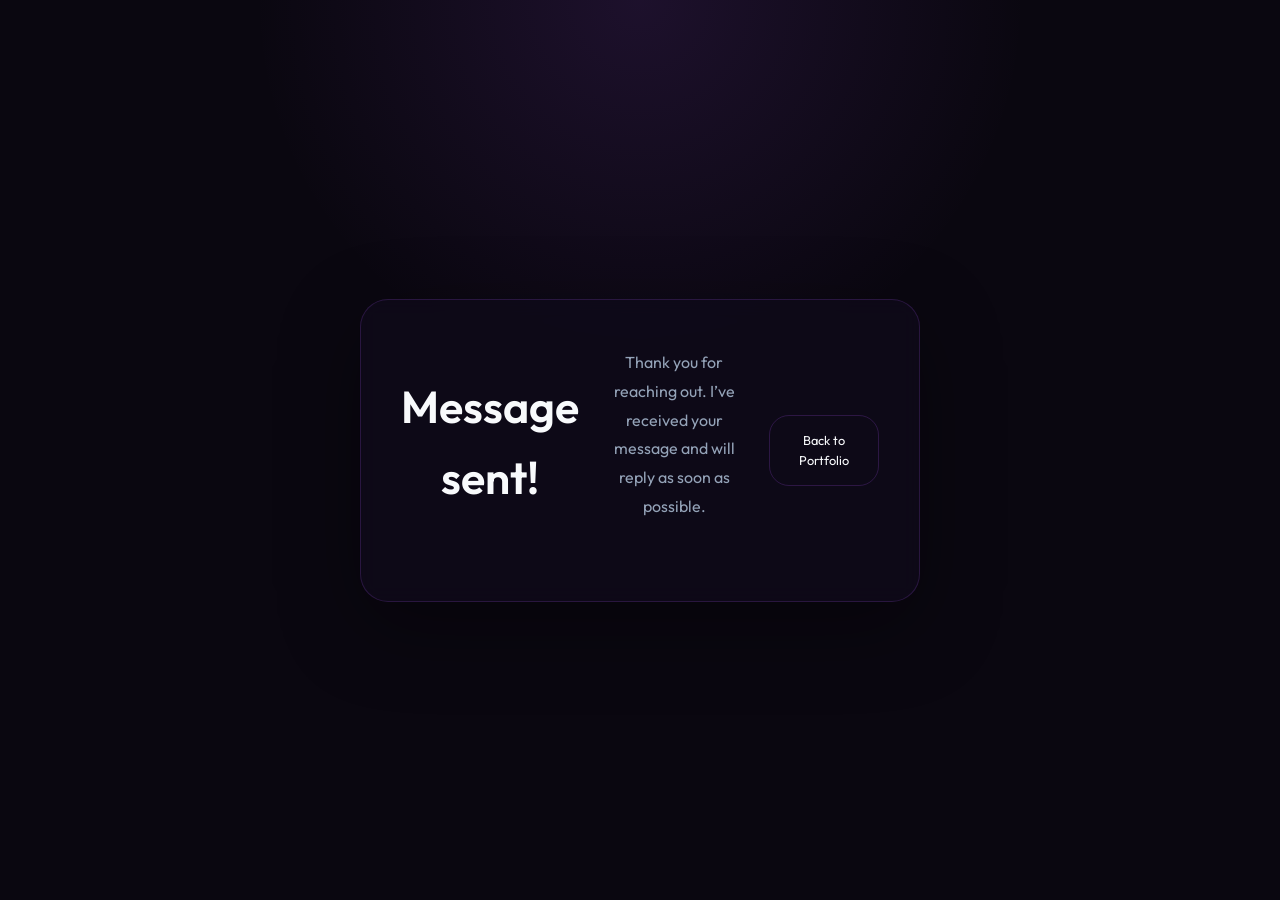
<file: thank-you.html>
<!DOCTYPE html>
<html lang="en">
<head>
    <meta charset="UTF-8">
    <meta name="viewport" content="width=device-width, initial-scale=1.0, viewport-fit=cover">
    <title>Message Sent | Thank You</title>
    <link href="https://fonts.googleapis.com/css2?family=Outfit:wght@300;400;500;600;700&display=swap" rel="stylesheet">
    <link rel="stylesheet" href="style.css">
</head>
<body>
    <main class="thank-you-page">
        <div class="thank-you-card glass-panel">
            <h1>Message sent!</h1>
            <p>Thank you for reaching out. I’ve received your message and will reply as soon as possible.</p>
            <a href="index.html" class="btn-glow">Back to Portfolio</a>
        </div>
    </main>
</body>
</html>
</file>
<file: style.css>
/* --- Variables & Premium Gradient Theme --- */
:root {
    --bg-main: #0a0710;
    --surface: rgba(25, 15, 35, 0.4);
    --surface-hover: rgba(40, 20, 60, 0.6);
    --accent-primary: #a855f7;
    --accent-secondary: #ec4899;
    /* Pink accent */
    --accent-tertiary: #3b82f6;
    /* Blue accent */
    --gradient-primary: linear-gradient(135deg, var(--accent-primary), var(--accent-secondary));
    --accent-glow: rgba(168, 85, 247, 0.5);
    --accent-light: #d8b4fe;
    --text-main: #f8fafc;
    --text-muted: #94a3b8;
    --border-color: rgba(168, 85, 247, 0.2);
}

* {
    margin: 0;
    padding: 0;
    box-sizing: border-box;
}

html {
    scroll-behavior: smooth;
}

/* --- Custom Scrollbar --- */
::-webkit-scrollbar {
    width: 12px;
}

::-webkit-scrollbar-track {
    background: var(--bg-main);
    border-left: 1px solid rgba(255, 255, 255, 0.05);
}

::-webkit-scrollbar-thumb {
    background: rgba(168, 85, 247, 0.3);
    border-radius: 10px;
    border: 3px solid var(--bg-main);
    transition: background 0.3s ease;
}

::-webkit-scrollbar-thumb:hover {
    background: var(--accent-primary);
}

body {
    font-family: 'Outfit', sans-serif;
    background-color: var(--bg-main);
    color: var(--text-main);
    line-height: 1.6;
    overflow-x: hidden;
    position: relative;
}

/* --- Animated Line-by-Line Hero Code Wallpaper --- */
.code-wallpaper {
    position: absolute;
    inset: 0;
    z-index: 0;
    pointer-events: none;
    user-select: none;
    overflow: hidden;
    display: flex;
    align-items: center;
    justify-content: center;
    padding: 5.5rem 3rem 3rem;
    filter: blur(0.3px);
    mask-image: linear-gradient(to bottom, transparent 0%, black 10%, black 78%, transparent 100%);
    -webkit-mask-image: linear-gradient(to bottom, transparent 0%, black 10%, black 78%, transparent 100%);
}

.code-wallpaper-inner {
    width: 100%;
    max-width: 1320px;
    display: grid;
    grid-template-columns: 1fr 1fr;
    gap: 5rem;
    align-items: start;
    opacity: 1;
    transition: opacity 1s ease;
    mask-image: radial-gradient(ellipse 96% 92% at 50% 50%, black 50%, transparent 100%);
    -webkit-mask-image: radial-gradient(ellipse 96% 92% at 50% 50%, black 50%, transparent 100%);
}

.code-wallpaper-inner.cw-fadeout {
    opacity: 0;
}

.code-wallpaper-pane {
    margin: 0;
    font-family: 'JetBrains Mono', 'Space Mono', monospace;
    font-size: 0.85rem;
    line-height: 1.75;
    color: #cbd5e1;
    white-space: normal;
    text-align: left;
    overflow: hidden;
}

.cw-line {
    display: block;
    white-space: pre;
    min-height: 1.75em;
    opacity: 0;
    clip-path: inset(0 100% 0 0);
    will-change: opacity, clip-path;
}

.cw-line.animate {
    animation: cwLineWrite 2.2s ease-out forwards;
}

@keyframes cwLineWrite {
    0% {
        opacity: 0;
        clip-path: inset(0 100% 0 0);
    }

    35% {
        opacity: 0.21;
        clip-path: inset(0 0% 0 0);
    }

    100% {
        opacity: 0.085;
        clip-path: inset(0 0% 0 0);
    }
}

@media (prefers-reduced-motion: reduce) {
    .cw-line {
        opacity: 0.085;
        clip-path: inset(0 0% 0 0);
        animation: none;
    }
}

.cw-kw {
    color: #c084fc;
}

.cw-ty {
    color: #7dd3fc;
}

.cw-str {
    color: #f472b6;
}

.cw-fn {
    color: #d8b4fe;
}

.cw-num {
    color: #fb923c;
}

.cw-cm {
    color: #64748b;
    font-style: italic;
}

/* Ambient Glow */
.ambient-glow {
    position: fixed;
    /* Changed from absolute to fixed to prevent extra scrolling */
    width: 600px;
    height: 600px;
    background: radial-gradient(circle, var(--accent-glow) 0%, transparent 60%);
    filter: blur(120px);
    z-index: -1;
    border-radius: 50%;
    pointer-events: none;
    transform: translateZ(0);
    will-change: transform;
}

.glow-top {
    top: -100px;
    left: 50%;
    transform: translateX(-50%);
}

.glow-bottom {
    bottom: -200px;
    left: 50%;
    transform: translateX(-50%);
    background: radial-gradient(circle, rgba(236, 72, 153, 0.4) 0%, transparent 60%);
}

h1,
h2,
h3 {
    font-weight: 600;
}

.highlight-text {
    background: var(--gradient-primary);
    -webkit-background-clip: text;
    -webkit-text-fill-color: transparent;
    background-clip: text;
    color: transparent;
    font-weight: 600;
}

.circled {
    position: relative;
    display: inline-block;
    padding: 0 10px;
    font-style: italic;
    color: var(--accent-light);
}

.circled::after {
    content: '';
    position: absolute;
    top: 50%;
    left: 50%;
    transform: translate(-50%, -50%);
    width: 100%;
    height: 120%;
    border: 2px solid var(--accent-primary);
    border-radius: 50%;
    box-shadow: 0 0 15px var(--accent-glow);
}

/* --- Navigation --- */
#navbar {
    position: fixed;
    top: 20px;
    left: 50%;
    transform: translateX(-50%);
    width: 90%;
    max-width: 900px;
    z-index: 1000;
    padding: 0.8rem 2rem;
    border-radius: 50px;
    background: rgba(15, 10, 25, 0.4);
    backdrop-filter: blur(12px);
    border: 1px solid rgba(168, 85, 247, 0.15);
    transition: all 0.4s cubic-bezier(0.4, 0, 0.2, 1);
}

#navbar.scrolled {
    background: rgba(10, 7, 16, 0.85);
    border-color: rgba(168, 85, 247, 0.4);
    box-shadow: 0 10px 30px rgba(168, 85, 247, 0.15);
    top: 10px;
    padding: 0.6rem 2rem;
}

.nav-container {
    display: flex;
    justify-content: space-between;
    align-items: center;
}

.logo {
    display: flex;
    align-items: center;
    text-decoration: none;
}

.nav-logo {
    height: 38px;
    width: auto;
    border-radius: 50%;
    transition: transform 0.3s ease, box-shadow 0.3s ease;
}

.logo:hover .nav-logo {
    transform: scale(1.1) rotate(5deg);
    box-shadow: 0 0 20px var(--accent-glow);
}

.nav-links {
    list-style: none;
    display: flex;
    gap: 2.5rem;
    align-items: center;
}

.nav-links a {
    text-decoration: none;
    color: var(--text-muted);
    font-size: 0.95rem;
    font-weight: 500;
    position: relative;
    padding: 0.5rem 0;
    transition: color 0.3s;
}

/* Creative Animated Underline */
.nav-links a::after {
    content: '';
    position: absolute;
    bottom: 0;
    left: 50%;
    transform: translateX(-50%);
    width: 0;
    height: 2px;
    background: var(--accent-primary);
    border-radius: 2px;
    box-shadow: 0 0 10px var(--accent-glow);
    transition: width 0.3s ease;
}

.nav-links a:hover {
    color: var(--text-main);
}

.nav-links a:hover::after {
    width: 100%;
}

.nav-links a.active {
    background: var(--gradient-primary);
    -webkit-background-clip: text;
    -webkit-text-fill-color: transparent;
    background-clip: text;
    color: transparent;
}

.nav-links a.active::after {
    width: 100%;
}

.mobile-menu-toggle {
    display: none;
}

/* --- Hero Section --- */
#hero {
    min-height: 100vh;
    width: 100%;
    max-width: none;
    position: relative;
    overflow: hidden;
    display: flex;
    flex-direction: column;
    justify-content: center;
    align-items: center;
    text-align: center;
    padding: 120px 2rem 4rem;
    margin: 0 auto;
}

.hero-content {
    width: 100%;
    max-width: 800px;
    margin: 0 auto;
    position: relative;
    z-index: 2;
    display: flex;
    flex-direction: column;
    align-items: center;
    text-align: center;
}

.greeting {
    display: flex;
    align-items: center;
    justify-content: center;
    text-align: center;
    flex-wrap: wrap;
    gap: 8px;
    margin-bottom: 1.5rem;
    font-size: 1.2rem;
    width: 100%;
}

.greeting p {
    display: inline-flex;
    align-items: center;
    justify-content: center;
    flex-wrap: wrap;
    gap: 8px;
    text-align: center;
    margin: 0;
}

.speech-line {
    width: 40px;
    height: 1px;
    background: var(--text-muted);
    border-style: dashed;
}

.name-large {
    font-size: 2rem;
    letter-spacing: 1px;
}

.avatar-container {
    margin-bottom: 2.5rem;
}

.avatar-circle {
    width: 180px;
    height: 180px;
    background: linear-gradient(135deg, #2a1b40, #130a20);
    border-radius: 50%;
    display: flex;
    justify-content: center;
    align-items: flex-end;
    border: 3px solid var(--border-color);
    box-shadow: 0 0 40px var(--accent-glow);
    overflow: hidden;
    transition: transform 0.2s cubic-bezier(0.175, 0.885, 0.32, 1.275), box-shadow 0.4s ease, border-color 0.4s ease;
}

.avatar-container:hover .avatar-circle {
    transform: scale(1.05);
    box-shadow: 0 0 60px var(--accent-primary), inset 0 0 20px var(--accent-primary);
    border-color: var(--accent-light);
}

.avatar-circle img {
    width: 100%;
    height: 100%;
    object-fit: cover;
}

.float-anim {
    animation: float 4s ease-in-out infinite;
}

@keyframes float {

    0%,
    100% {
        transform: translateY(0px);
    }

    50% {
        transform: translateY(-15px);
    }
}

.main-title {
    font-size: 2.5rem;
    line-height: 1.3;
    margin-bottom: 0.5rem;
    letter-spacing: 0.5px;
}

.subtitle {
    font-size: 0.85rem;
    color: var(--text-muted);
    margin-bottom: 3rem;
}

.typing-container {
    font-size: 2rem;
    font-weight: 500;
    margin-bottom: 1.5rem;
}

.cursor {
    color: var(--accent-secondary);
    animation: blink 1s step-end infinite;
}

@keyframes blink {
    50% {
        opacity: 0;
    }
}

.bio {
    font-size: 1rem;
    color: var(--text-muted);
    max-width: 600px;
    line-height: 1.8;
    margin-bottom: 2rem;
}

/* Social Links Small */
.social-links {
    display: flex;
    justify-content: center;
    gap: 1.5rem;
}

.social-icon {
    width: 45px;
    height: 45px;
    display: flex;
    justify-content: center;
    align-items: center;
    border-radius: 50%;
    background: rgba(168, 85, 247, 0.05);
    border: 1px solid var(--border-color);
    color: var(--text-muted);
    font-size: 1.2rem;
    text-decoration: none;
    transition: all 0.3s ease;
    will-change: transform, box-shadow, color;
}

.social-icon:hover {
    color: #fff;
    background: var(--accent-glow);
    border-color: var(--accent-primary);
    transform: translateY(-5px);
    box-shadow: 0 10px 25px var(--accent-glow);
}

/* --- Quick Stats Counter Bar --- */
#stats {
    padding: 1rem 2rem 2.5rem;
    max-width: 1000px;
    margin: 0 auto;
}

.stats-container {
    display: flex;
    justify-content: space-between;
    align-items: center;
    padding: 1.75rem 2.5rem;
    border-radius: 20px;
    background: var(--surface);
    border: 1px solid var(--border-color);
    backdrop-filter: blur(12px);
    -webkit-backdrop-filter: blur(12px);
    box-shadow: 0 10px 30px rgba(0, 0, 0, 0.35), inset 0 0 20px rgba(168, 85, 247, 0.05);
}

.stat-item {
    flex: 1;
    display: flex;
    flex-direction: column;
    align-items: center;
    text-align: center;
    padding: 0.5rem 1rem;
}

.stat-number-wrapper {
    display: flex;
    align-items: baseline;
    justify-content: center;
    font-weight: 700;
    font-size: 2.5rem;
    line-height: 1.1;
    margin-bottom: 0.35rem;
}

.stat-number,
.stat-suffix,
.stat-text {
    background: var(--gradient-primary);
    -webkit-background-clip: text;
    -webkit-text-fill-color: transparent;
    background-clip: text;
    color: transparent;
}

.stat-suffix {
    font-size: 2rem;
    margin-left: 2px;
}

.stat-text {
    font-size: 2rem;
    letter-spacing: 1px;
}

.stat-label {
    font-size: 0.85rem;
    color: var(--text-muted);
    font-weight: 500;
    letter-spacing: 0.3px;
}

.stat-divider {
    width: 1px;
    height: 48px;
    background: linear-gradient(180deg, transparent, rgba(168, 85, 247, 0.4), transparent);
}

/* --- Projects Section --- */
#projects {
    padding: 4rem 2rem;
    max-width: 1000px;
    margin: 0 auto;
}

.section-title {
    font-size: 1.8rem;
    margin-bottom: 3rem;
    margin-left: 1rem;
}

.text-center {
    text-align: center;
    margin-left: 0;
}

.projects-grid {
    display: grid;
    grid-template-columns: repeat(auto-fit, minmax(320px, 1fr));
    gap: 1.5rem;
}

.glass-panel {
    background: var(--surface);
    backdrop-filter: blur(10px);
    border: 1px solid var(--border-color);
    border-radius: 16px;
    padding: 2rem;
    display: flex;
    gap: 1.5rem;
    align-items: center;
    transition: all 0.4s ease;
    cursor: pointer;
    will-change: transform, box-shadow, border-color;
    transform: translateZ(0);
    backface-visibility: hidden;
}

.glass-panel:hover {
    transform: translateY(-5px);
    background: var(--surface-hover);
    border-color: var(--accent-primary);
    box-shadow: 0 10px 30px rgba(168, 85, 247, 0.15);
}

.card-icon {
    width: 60px;
    height: 60px;
    flex-shrink: 0;
    background: linear-gradient(135deg, rgba(168, 85, 247, 0.2), rgba(0, 0, 0, 0));
    border: 1px solid var(--border-color);
    border-radius: 12px;
    display: flex;
    justify-content: center;
    align-items: center;
    font-size: 1.8rem;
    color: var(--accent-light);
    box-shadow: inset 0 0 15px rgba(168, 85, 247, 0.1);
}

/* New Project Card Layout */
.project-card {
    flex-direction: column;
    padding: 0;
    align-items: stretch;
    overflow: hidden;
}

.project-image-wrapper {
    position: relative;
    width: 100%;
    height: 240px;
    overflow: hidden;
    border-bottom: 1px solid var(--border-color);
}

.project-image,
.project-image-placeholder {
    width: 100%;
    height: 100%;
    object-fit: cover;
    transition: transform 0.5s ease;
}

.project-image-placeholder {
    background: linear-gradient(135deg, rgba(168, 85, 247, 0.2), rgba(10, 7, 16, 0.8));
    display: flex;
    justify-content: center;
    align-items: center;
    font-size: 4rem;
    color: var(--accent-light);
}

.project-overlay {
    position: absolute;
    top: 0;
    left: 0;
    width: 100%;
    height: 100%;
    background: rgba(10, 7, 16, 0.75);
    display: flex;
    justify-content: center;
    align-items: center;
    gap: 0.75rem;
    padding: 1rem;
    opacity: 0;
    transition: opacity 0.4s ease;
    backdrop-filter: blur(4px);
    -webkit-backdrop-filter: blur(4px);
}

.view-live-btn,
.view-code-btn {
    padding: 0.55rem 1.25rem;
    border-radius: 30px;
    font-weight: 600;
    font-size: 0.85rem;
    text-decoration: none;
    display: inline-flex;
    align-items: center;
    gap: 7px;
    transform: translateY(20px);
    transition: transform 0.4s ease, box-shadow 0.3s ease, background 0.3s ease, border-color 0.3s ease, color 0.3s ease;
    box-shadow: 0 4px 15px rgba(0, 0, 0, 0.3);
}

.view-live-btn {
    background: #fff;
    color: #000;
}

.view-live-btn:hover {
    background: #f0f0f0;
    box-shadow: 0 6px 20px rgba(255, 255, 255, 0.4);
}

.view-code-btn {
    background: rgba(15, 10, 25, 0.85);
    color: #fff;
    border: 1px solid var(--border-color);
}

.view-code-btn:hover {
    background: var(--surface-hover);
    border-color: var(--accent-primary);
    box-shadow: 0 6px 20px var(--accent-glow);
    color: #fff;
}

.project-card:hover .project-overlay {
    opacity: 1;
}

.project-card:hover .view-live-btn,
.project-card:hover .view-code-btn {
    transform: translateY(0);
}

.project-card:hover .project-image,
.project-card:hover .project-image-placeholder {
    transform: scale(1.05);
}

.project-card .card-info {
    padding: 1.2rem 1.5rem 1.5rem;
    display: flex;
    flex-direction: column;
    align-items: flex-start;
}

.card-info h3 {
    font-size: 1.2rem;
    margin-bottom: 0.3rem;
}

.card-info p {
    font-size: 0.85rem;
    color: var(--text-muted);
    margin-bottom: 0.6rem;
    line-height: 1.5;
}

/* Card Action Buttons */
.card-actions {
    display: flex;
    gap: 0.75rem;
    width: 100%;
    margin-top: 0.25rem;
}

.card-actions .btn-glow {
    flex: 1;
    display: inline-flex;
    align-items: center;
    justify-content: center;
    gap: 6px;
    padding: 0.5rem 0.85rem;
    font-size: 0.82rem;
    font-weight: 500;
    text-align: center;
    text-decoration: none;
    border-radius: 20px;
    transition: all 0.3s ease;
}

.card-actions .btn-demo {
    background: var(--gradient-primary);
    color: #fff !important;
    border: 1px solid transparent;
    box-shadow: 0 4px 12px rgba(168, 85, 247, 0.25);
}

.card-actions .btn-demo:hover {
    box-shadow: 0 6px 20px var(--accent-glow);
    transform: translateY(-2px);
}

.card-actions .btn-code {
    background: rgba(255, 255, 255, 0.05);
    color: var(--text-main);
    border: 1px solid var(--border-color);
}

.card-actions .btn-code:hover {
    background: rgba(168, 85, 247, 0.15);
    border-color: var(--accent-primary);
    color: #fff;
    box-shadow: 0 4px 15px rgba(168, 85, 247, 0.2);
    transform: translateY(-2px);
}

/* Tech Stack Pills */
.tech-stack {
    display: flex;
    flex-wrap: wrap;
    gap: 0.5rem;
    margin: 1rem 0 1.5rem;
    width: 100%;
}

.tech-pill {
    padding: 0.35rem 0.8rem;
    border-radius: 20px;
    font-size: 0.75rem;
    font-weight: 600;
    color: var(--badge-color, var(--accent-light));
    background: color-mix(in srgb, var(--badge-color, var(--accent-primary)) 15%, transparent);
    border: 1px solid color-mix(in srgb, var(--badge-color, var(--accent-primary)) 30%, transparent);
    transition: all 0.3s ease;
}

.tech-pill:hover {
    background: color-mix(in srgb, var(--badge-color, var(--accent-primary)) 30%, transparent);
    transform: translateY(-2px);
}

.btn-glow {
    display: inline-block;
    padding: 0.4rem 1rem;
    border: 1px solid var(--border-color);
    border-radius: 20px;
    color: var(--text-main);
    text-decoration: none;
    font-size: 0.8rem;
    transition: all 0.3s;
}

.btn-primary {
    background: var(--gradient-primary);
    color: #fff !important;
    border: none;
    position: relative;
    overflow: hidden;
    z-index: 1;
}

.btn-primary::before {
    content: '';
    position: absolute;
    top: 0;
    left: -100%;
    width: 50%;
    height: 100%;
    background: linear-gradient(to right, rgba(255, 255, 255, 0) 0%, rgba(255, 255, 255, 0.4) 50%, rgba(255, 255, 255, 0) 100%);
    transform: skewX(-25deg);
    transition: all 0.7s ease;
    z-index: -1;
}

.btn-primary:hover::before {
    left: 200%;
}

.btn-primary:hover {
    box-shadow: 0 0 20px var(--accent-glow);
    transform: translateY(-3px);
}

.glass-panel:hover .btn-glow:not(.btn-primary) {
    background: var(--accent-glow);
    border-color: var(--accent-primary);
    text-shadow: 0 0 5px #fff;
}

/* --- Timeline Section --- */
#experience {
    padding: 6rem 2rem;
    max-width: 1000px;
    margin: 0 auto;
    position: relative;
}

.timeline-container {
    position: relative;
    max-width: 800px;
    margin: 0 auto;
    padding: 2rem 0;
}

/* The vertical line */
.timeline-container::before {
    content: '';
    position: absolute;
    top: 0;
    bottom: 0;
    left: 50%;
    width: 2px;
    background: linear-gradient(to bottom, transparent, var(--accent-primary), transparent);
    transform: translateX(-50%);
    box-shadow: 0 0 15px var(--accent-glow);
}

.timeline-item {
    position: relative;
    margin-bottom: 3rem;
    width: 100%;
    display: flex;
    justify-content: space-between;
    align-items: center;
}

.timeline-item:nth-child(odd) {
    flex-direction: row-reverse;
}

.timeline-dot {
    position: absolute;
    left: 50%;
    transform: translate(-50%, -50%);
    top: 50%;
    width: 20px;
    height: 20px;
    background: var(--bg-main);
    border: 3px solid var(--accent-primary);
    border-radius: 50%;
    box-shadow: 0 0 15px var(--accent-glow);
    z-index: 2;
    transition: all 0.3s ease;
    will-change: transform, background-color;
}

.timeline-item:hover .timeline-dot {
    background: var(--accent-primary);
    transform: translate(-50%, -50%) scale(1.3);
}

.timeline-content {
    width: 45%;
    padding: 1.5rem 2rem;
    position: relative;
    flex-direction: column;
    align-items: flex-start;
    text-align: left;
}

/* Override glass-panel row direction specifically for timeline */
.timeline-item:nth-child(odd) .timeline-content {
    text-align: right;
    align-items: flex-end;
}

.timeline-date {
    display: inline-block;
    color: var(--accent-light);
    font-size: 0.85rem;
    font-weight: 600;
    margin-bottom: 0.5rem;
    letter-spacing: 1px;
}

.timeline-content h3 {
    font-size: 1.3rem;
    margin-bottom: 0.3rem;
    color: var(--text-main);
}

.timeline-institution {
    font-size: 0.9rem;
    color: var(--text-muted);
    margin-bottom: 1rem;
    display: flex;
    align-items: center;
    gap: 0.5rem;
}

.timeline-item:nth-child(odd) .timeline-institution {
    flex-direction: row-reverse;
}

.timeline-description {
    font-size: 0.9rem;
    line-height: 1.6;
    color: var(--text-muted);
}

/* --- Skills Section --- */
#skills {
    padding: 5rem 2rem;
    text-align: center;
    max-width: 800px;
    margin: 0 auto;
}

.skills-intro {
    font-size: 1.4rem;
    font-weight: 400;
    line-height: 1.5;
    margin-bottom: 4rem;
}

.skills-sub {
    font-size: 1rem;
    color: var(--text-muted);
}

.skills-network {
    display: flex;
    flex-direction: column;
    align-items: center;
    position: relative;
}

.center-node {
    width: 80px;
    height: 80px;
    background: rgba(168, 85, 247, 0.1);
    border: 2px solid var(--accent-primary);
    border-radius: 50%;
    display: flex;
    justify-content: center;
    align-items: center;
    font-size: 2rem;
    color: #fff;
    box-shadow: 0 0 40px var(--accent-glow);
    margin-bottom: 2rem;
}

.pulse-anim {
    animation: pulse 3s infinite;
}

@keyframes pulse {

    0%,
    100% {
        box-shadow: 0 0 0 0 rgba(168, 85, 247, 0);
    }

    70% {
        box-shadow: 0 0 0 20px rgba(168, 85, 247, 0);
    }
}

.tech-icons-wrapper {
    width: 100%;
    max-width: 700px;
    overflow: hidden;
    padding: 1.5rem 0;
    background: var(--surface);
    border-radius: 30px;
    border: 1px solid var(--border-color);
    backdrop-filter: blur(5px);
    position: relative;
    -webkit-mask-image: linear-gradient(to right, transparent, black 10%, black 90%, transparent);
    mask-image: linear-gradient(to right, transparent, black 10%, black 90%, transparent);
}

.tech-icons-marquee {
    display: flex;
    gap: 3.5rem;
    width: max-content;
    animation: scroll-marquee 15s linear infinite;
    padding: 0 2rem;
    transform: translateZ(0);
    will-change: transform;
}

.tech-icons-marquee:hover {
    animation-play-state: paused;
}

@keyframes scroll-marquee {
    0% {
        transform: translateX(0);
    }

    100% {
        transform: translateX(-50%);
    }
}

.tech-icons-marquee i {
    font-size: 2.2rem;
    filter: drop-shadow(0 0 5px rgba(255, 255, 255, 0.2));
    transition: transform 0.3s;
    cursor: pointer;
}

.tech-icons-marquee i:hover {
    transform: scale(1.2);
    filter: drop-shadow(0 0 10px var(--accent-primary));
}

/* --- NEW: Creative Profiles Section --- */
#profiles {
    padding: 3rem 2rem 1rem;
    max-width: 1040px;
    margin: 0 auto;
}

.profiles-container {
    display: grid;
    grid-template-columns: repeat(auto-fit, minmax(300px, 1fr));
    gap: 2rem;
    margin-top: 2rem;
}

.profile-card {
    position: relative;
    background: var(--surface);
    border: 1px solid var(--border-color);
    border-radius: 20px;
    padding: 3rem 2rem;
    text-align: center;
    text-decoration: none;
    color: var(--text-main);
    overflow: hidden;
    transition: transform 0.4s ease, box-shadow 0.4s ease;
    display: flex;
    flex-direction: column;
    align-items: center;
    gap: 1rem;
    z-index: 1;
}

/* Hover Glowing Aura Effect */
.card-glow {
    position: absolute;
    top: 50%;
    left: 50%;
    transform: translate(-50%, -50%);
    width: 0;
    height: 0;
    transition: width 0.5s ease, height 0.5s ease;
    z-index: -1;
    border-radius: 50%;
}

.github-card .card-glow {
    background: radial-gradient(circle, var(--accent-glow) 0%, transparent 70%);
}

.linkedin-card .card-glow {
    background: radial-gradient(circle, rgba(10, 102, 194, 0.4) 0%, transparent 70%);
}

.profile-card:hover {
    transform: translateY(-10px);
    box-shadow: 0 15px 35px rgba(0, 0, 0, 0.4);
    border-color: var(--accent-primary);
}

.linkedin-card:hover {
    border-color: #0a66c2;
}

.profile-card:hover .card-glow {
    width: 350px;
    height: 350px;
}

.profile-icon {
    font-size: 4rem;
    transition: transform 0.3s, color 0.3s;
}

.github-card:hover .profile-icon {
    color: #fff;
    transform: scale(1.1);
}

.linkedin-card:hover .profile-icon {
    color: #0a66c2;
    transform: scale(1.1);
}

.profile-card h3 {
    font-size: 1.5rem;
    letter-spacing: 1px;
}

.profile-card p {
    font-size: 0.9rem;
    color: var(--text-muted);
    line-height: 1.6;
}

/* Animated Arrow on Link Text */
.profile-link-text {
    margin-top: auto;
    font-size: 0.95rem;
    font-weight: 600;
    color: var(--accent-primary);
    display: flex;
    align-items: center;
    gap: 8px;
    transition: gap 0.3s ease;
}

.profile-card:hover .profile-link-text {
    gap: 15px;
}

.linkedin-card .profile-link-text {
    color: #0a66c2;
}

/* --- Live GitHub Stats & Purple Contribution Showcase --- */
.github-showcase-card {
    position: relative;
    background: rgba(14, 10, 24, 0.72);
    border: 1px solid rgba(168, 85, 247, 0.22);
    border-radius: 20px;
    padding: 2.25rem;
    margin-top: 2.5rem;
    backdrop-filter: blur(16px);
    -webkit-backdrop-filter: blur(16px);
    box-shadow: 0 20px 45px -15px rgba(0, 0, 0, 0.7), 0 0 35px -10px rgba(168, 85, 247, 0.15);
    overflow: hidden;
    transition: border-color 0.4s ease, box-shadow 0.4s ease;
    z-index: 1;
}

.github-showcase-card:hover {
    border-color: rgba(168, 85, 247, 0.45);
    box-shadow: 0 24px 50px -12px rgba(0, 0, 0, 0.8), 0 0 45px -8px rgba(168, 85, 247, 0.25);
}

.github-showcase-card .card-glow {
    background: radial-gradient(circle, rgba(168, 85, 247, 0.3) 0%, transparent 70%);
}

.github-showcase-card:hover .card-glow {
    width: 600px;
    height: 600px;
}

/* Showcase Header */
.gh-showcase-header {
    display: flex;
    justify-content: space-between;
    align-items: center;
    gap: 1.25rem;
    padding-bottom: 1.5rem;
    border-bottom: 1px solid rgba(255, 255, 255, 0.07);
    flex-wrap: wrap;
}

.gh-user-badge {
    display: flex;
    align-items: center;
    gap: 1rem;
}

.gh-avatar-wrap {
    width: 48px;
    height: 48px;
    border-radius: 12px;
    background: linear-gradient(135deg, rgba(168, 85, 247, 0.2), rgba(236, 72, 153, 0.15));
    border: 1px solid rgba(168, 85, 247, 0.35);
    display: flex;
    align-items: center;
    justify-content: center;
    font-size: 1.75rem;
    color: #f1f5f9;
    box-shadow: 0 4px 15px rgba(168, 85, 247, 0.2);
}

.gh-user-info {
    display: flex;
    flex-direction: column;
    gap: 4px;
}

.gh-username-row {
    display: flex;
    align-items: center;
    gap: 10px;
    flex-wrap: wrap;
}

.gh-username {
    font-family: 'Space Mono', monospace;
    font-size: 1.2rem;
    font-weight: 700;
    color: #f8fafc;
    letter-spacing: -0.5px;
}

.gh-live-badge {
    display: inline-flex;
    align-items: center;
    gap: 6px;
    font-size: 0.72rem;
    font-weight: 600;
    text-transform: uppercase;
    letter-spacing: 0.8px;
    padding: 3px 9px;
    border-radius: 999px;
    background: rgba(34, 197, 94, 0.1);
    color: #4ade80;
    border: 1px solid rgba(34, 197, 94, 0.3);
}

.gh-pulse-dot {
    width: 7px;
    height: 7px;
    border-radius: 50%;
    background: #22c55e;
    box-shadow: 0 0 8px #22c55e;
    animation: ghPulse 2s cubic-bezier(0.4, 0, 0.6, 1) infinite;
}

@keyframes ghPulse {

    0%,
    100% {
        opacity: 1;
        transform: scale(1);
    }

    50% {
        opacity: 0.4;
        transform: scale(0.85);
    }
}

.gh-subtitle {
    font-size: 0.85rem;
    color: var(--text-muted);
}

.gh-profile-btn {
    display: inline-flex;
    align-items: center;
    gap: 8px;
    padding: 0.55rem 1.15rem;
    border-radius: 10px;
    background: rgba(168, 85, 247, 0.1);
    border: 1px solid rgba(168, 85, 247, 0.35);
    color: #f1f5f9;
    font-size: 0.88rem;
    font-weight: 600;
    text-decoration: none;
    transition: all 0.25s ease;
}

.gh-profile-btn:hover {
    background: var(--accent-gradient);
    border-color: transparent;
    color: #fff;
    transform: translateY(-2px);
    box-shadow: 0 6px 20px rgba(168, 85, 247, 0.35);
}

/* Stats Row */
.gh-stats-row {
    display: grid;
    grid-template-columns: repeat(4, 1fr);
    gap: 1.25rem;
    margin: 1.75rem 0 1.5rem;
}

.gh-stat-box {
    background: rgba(255, 255, 255, 0.025);
    border: 1px solid rgba(168, 85, 247, 0.14);
    border-radius: 14px;
    padding: 1.15rem 1.25rem;
    display: flex;
    align-items: center;
    gap: 1rem;
    transition: transform 0.25s ease, border-color 0.25s ease, background 0.25s ease;
}

.gh-stat-box:hover {
    transform: translateY(-3px);
    background: rgba(168, 85, 247, 0.05);
    border-color: rgba(168, 85, 247, 0.35);
}

.gh-stat-icon {
    width: 42px;
    height: 42px;
    border-radius: 10px;
    background: rgba(168, 85, 247, 0.12);
    display: flex;
    align-items: center;
    justify-content: center;
    color: var(--accent-primary);
    font-size: 1.2rem;
    flex-shrink: 0;
}

.gh-stat-meta {
    display: flex;
    flex-direction: column;
    min-width: 0;
}

.gh-stat-val {
    font-family: 'Space Mono', monospace;
    font-size: 1.5rem;
    font-weight: 700;
    color: #f8fafc;
    line-height: 1.15;
}

.gh-stat-lbl {
    font-size: 0.76rem;
    color: #94a3b8;
    text-transform: uppercase;
    letter-spacing: 0.5px;
    margin-top: 3px;
    white-space: nowrap;
    overflow: hidden;
    text-overflow: ellipsis;
}

/* Top Languages Breakdown */
.gh-languages-card {
    background: rgba(255, 255, 255, 0.018);
    border: 1px solid rgba(255, 255, 255, 0.06);
    border-radius: 14px;
    padding: 1.25rem 1.5rem;
    margin-bottom: 1.5rem;
}

.gh-languages-header {
    display: flex;
    justify-content: space-between;
    align-items: center;
    margin-bottom: 0.9rem;
    font-size: 0.85rem;
    flex-wrap: wrap;
    gap: 0.5rem;
}

.gh-lang-title {
    color: #e2e8f0;
    font-weight: 600;
    display: inline-flex;
    align-items: center;
    gap: 8px;
}

.gh-lang-title i {
    color: var(--accent-primary);
}

.gh-lang-status {
    color: #94a3b8;
    font-size: 0.78rem;
}

.gh-lang-bar-track {
    height: 9px;
    width: 100%;
    border-radius: 999px;
    overflow: hidden;
    display: flex;
    background: rgba(255, 255, 255, 0.04);
    gap: 2px;
    margin-bottom: 0.9rem;
}

.gh-bar-segment {
    height: 100%;
    transition: width 0.8s cubic-bezier(0.4, 0, 0.2, 1);
}

.gh-lang-pills {
    display: flex;
    flex-wrap: wrap;
    gap: 0.6rem 1.2rem;
}

.gh-pill {
    display: inline-flex;
    align-items: center;
    gap: 7px;
    font-size: 0.82rem;
    color: #cbd5e1;
}

.gh-pill strong {
    color: #f8fafc;
    font-family: 'Space Mono', monospace;
    font-size: 0.8rem;
    font-weight: 600;
}

.gh-pill-dot {
    width: 8px;
    height: 8px;
    border-radius: 50%;
    display: inline-block;
}

/* Purple Heatmap Contribution Calendar */
.gh-calendar-wrapper {
    position: relative;
    background: rgba(10, 6, 18, 0.5);
    border: 1px solid rgba(168, 85, 247, 0.12);
    border-radius: 14px;
    padding: 1.35rem 1.5rem;
}

.gh-calendar-header {
    display: flex;
    justify-content: space-between;
    align-items: center;
    margin-bottom: 1rem;
    flex-wrap: wrap;
    gap: 0.75rem;
}

.gh-cal-title {
    color: #e2e8f0;
    font-size: 0.88rem;
    font-weight: 600;
    display: inline-flex;
    align-items: center;
    gap: 8px;
}

.gh-cal-title i {
    color: var(--accent-secondary);
}

.gh-cal-legend {
    display: inline-flex;
    align-items: center;
    gap: 6px;
    font-size: 0.74rem;
    color: #94a3b8;
}

.legend-cell {
    width: 11px;
    height: 11px;
    border-radius: 2.5px;
    display: inline-block;
}

.gh-calendar-scroll {
    overflow-x: auto;
    overflow-y: hidden;
    padding-bottom: 0.5rem;
    scrollbar-width: thin;
    scrollbar-color: rgba(168, 85, 247, 0.3) rgba(255, 255, 255, 0.03);
}

.gh-calendar-scroll::-webkit-scrollbar {
    height: 6px;
}

.gh-calendar-scroll::-webkit-scrollbar-track {
    background: rgba(255, 255, 255, 0.03);
    border-radius: 10px;
}

.gh-calendar-scroll::-webkit-scrollbar-thumb {
    background: rgba(168, 85, 247, 0.3);
    border-radius: 10px;
}

.gh-calendar-scroll::-webkit-scrollbar-thumb:hover {
    background: rgba(168, 85, 247, 0.6);
}

.gh-months-row {
    display: grid;
    grid-template-columns: repeat(53, 13px);
    column-gap: 3.5px;
    margin-left: 28px;
    margin-bottom: 6px;
    font-size: 0.7rem;
    color: #64748b;
    font-family: 'Space Mono', monospace;
    height: 14px;
}

.gh-month-label {
    grid-column: span 4;
    white-space: nowrap;
}

.gh-calendar-body {
    display: flex;
    gap: 8px;
    align-items: flex-start;
}

.gh-days-col {
    display: grid;
    grid-template-rows: repeat(7, 13px);
    row-gap: 3.5px;
    font-size: 0.68rem;
    color: #64748b;
    font-family: 'Space Mono', monospace;
    line-height: 13px;
    user-select: none;
}

.gh-days-col span:nth-child(1) {
    grid-row: 2;
}

.gh-days-col span:nth-child(2) {
    grid-row: 4;
}

.gh-days-col span:nth-child(3) {
    grid-row: 6;
}

.gh-grid {
    display: grid;
    grid-template-rows: repeat(7, 13px);
    grid-auto-flow: column;
    grid-auto-columns: 13px;
    gap: 3.5px;
}

/* Heatmap Cells & Purple Tiers */
.gh-cell {
    width: 13px;
    height: 13px;
    border-radius: 3px;
    cursor: pointer;
    transition: transform 0.15s ease, box-shadow 0.15s ease, filter 0.15s ease;
    box-sizing: border-box;
}

.gh-cell:hover {
    transform: scale(1.4);
    z-index: 10;
    box-shadow: 0 0 10px rgba(168, 85, 247, 0.8) !important;
}

.lvl-0 {
    background: #140d21;
    border: 1px solid rgba(255, 255, 255, 0.04);
}

.lvl-1 {
    background: #3b1f5e;
    border: 1px solid rgba(168, 85, 247, 0.25);
}

.lvl-2 {
    background: #6b21a8;
    border: 1px solid rgba(168, 85, 247, 0.4);
}

.lvl-3 {
    background: #9333ea;
    border: 1px solid rgba(216, 180, 254, 0.5);
    box-shadow: 0 0 6px rgba(147, 51, 234, 0.5);
}

.lvl-4 {
    background: #c084fc;
    border: 1px solid #ffffff;
    box-shadow: 0 0 8px rgba(192, 132, 252, 0.9);
}

/* Floating Tooltip */
.gh-grid-tooltip {
    position: fixed;
    background: #0f0a1c;
    border: 1px solid var(--accent-primary);
    border-radius: 8px;
    padding: 6px 12px;
    font-size: 0.74rem;
    color: #f8fafc;
    pointer-events: none;
    z-index: 9999;
    box-shadow: 0 12px 28px rgba(0, 0, 0, 0.8), 0 0 18px rgba(168, 85, 247, 0.35);
    opacity: 0;
    transform: translate(-50%, -100%) translateY(-8px);
    transition: opacity 0.15s ease;
    white-space: nowrap;
    font-family: -apple-system, BlinkMacSystemFont, 'Segoe UI', Roboto, sans-serif;
}

.gh-grid-tooltip.visible {
    opacity: 1;
}

.gh-grid-tooltip strong {
    color: #c084fc;
    font-weight: 700;
}

/* --- Contact Section --- */
#contact {
    padding: 6rem 2rem;
    max-width: 1100px;
    margin: 0 auto;
}

.contact-split-container {
    display: flex;
    gap: 4rem;
    align-items: flex-start;
}

.contact-left {
    flex: 1;
    display: flex;
    flex-direction: column;
}

.contact-heading {
    font-size: 3.5rem;
    line-height: 1.1;
    margin-bottom: 1rem;
    color: var(--text-main);
}

.contact-subheading {
    color: var(--text-muted);
    margin-bottom: 2.5rem;
    font-size: 1rem;
}

.social-grid {
    display: grid;
    grid-template-columns: 1fr 1fr;
    gap: 1rem;
    margin-bottom: 3rem;
}

.social-box {
    display: flex;
    align-items: center;
    gap: 1rem;
    padding: 1.2rem;
    background: rgba(25, 15, 35, 0.4);
    border: 1px solid var(--border-color);
    border-radius: 12px;
    text-decoration: none;
    color: var(--text-main);
    transition: all 0.3s ease;
}

.social-box:hover {
    background: rgba(40, 20, 60, 0.6);
    border-color: var(--accent-primary);
    transform: translateY(-3px);
}

.social-box i {
    font-size: 1.8rem;
}

.social-text {
    display: flex;
    flex-direction: column;
}

.social-text strong {
    font-size: 1rem;
    font-weight: 600;
}

.social-text span {
    font-size: 0.8rem;
    color: var(--text-muted);
}

.contact-details {
    display: flex;
    flex-direction: column;
    gap: 1.5rem;
}

.contact-info-row {
    display: flex;
    align-items: center;
    gap: 1rem;
    color: var(--text-muted);
    text-decoration: none;
    transition: color 0.3s ease;
}

a.contact-info-row:hover {
    color: var(--accent-primary);
}

a.contact-info-row:hover .info-icon {
    background: rgba(168, 85, 247, 0.2);
    box-shadow: 0 0 10px var(--accent-glow);
}

.info-icon {
    width: 35px;
    height: 35px;
    background: rgba(168, 85, 247, 0.1);
    border-radius: 50%;
    display: flex;
    justify-content: center;
    align-items: center;
    color: var(--accent-light);
}

.contact-right {
    flex: 1;
    width: 100%;
}

.contact-form-wrapper {
    padding: 2.5rem;
    border-radius: 20px;
    background: rgba(20, 15, 25, 0.6);
    border: 1px solid var(--border-color);
    backdrop-filter: blur(10px);
}

.form-heading {
    font-size: 1.8rem;
    margin-bottom: 0.5rem;
}

.contact-form {
    display: flex;
    flex-direction: column;
    gap: 1.5rem;
}

.input-group input,
.input-group textarea {
    width: 100%;
    padding: 1rem;
    background: rgba(0, 0, 0, 0.3);
    border: 1px solid var(--border-color);
    border-radius: 8px;
    color: var(--text-main);
    font-family: inherit;
    font-size: 1rem;
    transition: all 0.3s ease;
}

.input-group input:focus,
.input-group textarea:focus {
    outline: none;
    border-color: var(--accent-primary);
    box-shadow: 0 0 15px var(--accent-glow);
    background: rgba(0, 0, 0, 0.5);
}

.form-message {
    min-height: 1.5rem;
    color: var(--text-main);
    font-size: 0.95rem;
    margin-bottom: 1rem;
}

.form-message:empty {
    display: none;
}

.form-message.success {
    color: #a8ff90;
}

.form-message.error {
    color: #f97316;
}

.submit-btn {
    background: transparent;
    color: var(--accent-primary);
    border: 1px solid var(--accent-primary);
    cursor: pointer;
    font-size: 1.1rem;
    font-weight: 600;
    padding: 1rem;
    width: 100%;
    border-radius: 8px;
    transition: all 0.3s ease;
    display: flex;
    justify-content: center;
    align-items: center;
    gap: 10px;
    box-shadow: 0 0 5px rgba(168, 85, 247, 0.15);
}

.submit-btn:hover {
    background: var(--accent-primary);
    color: #fff;
    box-shadow: 0 4px 15px rgba(168, 85, 247, 0.3);
    transform: translateY(-2px);
}

.submit-btn[disabled] {
    opacity: 0.7;
    cursor: not-allowed;
    pointer-events: none;
}

@media (max-width: 900px) {
    .contact-split-container {
        flex-direction: column;
        gap: 2.5rem;
    }
}

@media (max-width: 600px) {
    .social-grid {
        grid-template-columns: 1fr;
    }

    .contact-heading {
        font-size: 2.8rem;
    }
}

.hero-buttons {
    display: flex;
    justify-content: center;
    gap: 1rem;
    flex-wrap: wrap;
    margin-bottom: 2rem;
}

.hero-buttons .btn-glow {
    min-width: 160px;
    padding: 0.9rem 1.4rem;
}

.btn-primary {
    background: var(--accent-primary);
    color: #fff;
    border-color: transparent;
}

.btn-primary:hover {
    background: #c084fc;
}

#back-to-top {
    position: fixed;
    bottom: 30px;
    right: 30px;
    width: 45px;
    height: 45px;
    background: rgba(168, 85, 247, 0.9);
    color: #fff;
    border: none;
    border-radius: 50%;
    display: grid;
    place-items: center;
    cursor: pointer;
    box-shadow: 0 12px 30px rgba(168, 85, 247, 0.25);
    opacity: 0;
    visibility: hidden;
    transition: opacity 0.3s ease, visibility 0.3s ease;
    z-index: 1100;
}

#back-to-top.show {
    opacity: 1;
    visibility: visible;
}

.thank-you-page {
    min-height: 100vh;
    display: flex;
    align-items: center;
    justify-content: center;
    padding: 4rem 2rem;
    background: radial-gradient(circle at top, rgba(168, 85, 247, 0.12), transparent 35%), var(--bg-main);
}

.thank-you-card {
    max-width: 560px;
    text-align: center;
    padding: 3rem 2.5rem;
    border-radius: 28px;
    background: rgba(15, 10, 25, 0.85);
    border: 1px solid rgba(168, 85, 247, 0.18);
    box-shadow: 0 25px 80px rgba(0, 0, 0, 0.35);
}

.thank-you-card h1 {
    font-size: 2.8rem;
    margin-bottom: 1rem;
}

.thank-you-card p {
    color: var(--text-muted);
    line-height: 1.8;
    margin-bottom: 2rem;
}

.thank-you-card .btn-glow {
    padding: 0.9rem 1.8rem;
}

/* --- ASCII Text Animation Banner (Reference Style) --- */
.footer-ascii-banner {
    width: 100%;
    height: 220px;
    display: flex;
    justify-content: center;
    align-items: center;
    margin-bottom: 20px;
    position: relative;
    mask-image: linear-gradient(to bottom, rgba(0, 0, 0, 1) 60%, rgba(0, 0, 0, 0) 100%);
    -webkit-mask-image: linear-gradient(to bottom, rgba(0, 0, 0, 1) 60%, rgba(0, 0, 0, 0) 100%);
}

#ascii-canvas {
    display: block;
    width: 100%;
    height: 100%;
    pointer-events: none;
}

/* --- Footer --- */
/* Adjusted padding to remove the extra space at the very bottom */
footer {
    text-align: center;
    padding: 1.5rem 2rem;
    border-top: 1px solid rgba(255, 255, 255, 0.05);
}

.footer-content {
    display: flex;
    flex-direction: column;
    align-items: center;
    gap: 1rem;
}

.footer-content p {
    color: var(--text-muted);
    font-size: 0.9rem;
}

.footer-socials {
    display: flex;
    gap: 1.5rem;
}

.footer-socials a {
    color: var(--text-muted);
    font-size: 1.2rem;
    transition: color 0.3s, transform 0.3s;
}

.footer-socials a:hover {
    color: var(--accent-primary);
    transform: translateY(-3px);
}

/* --- Command Palette & Mini Terminal --- */
.cmd-trigger-btn {
    position: fixed;
    bottom: 24px;
    left: 24px;
    z-index: 999;
    background: rgba(20, 12, 35, 0.85);
    border: 1px solid rgba(168, 85, 247, 0.4);
    backdrop-filter: blur(12px);
    -webkit-backdrop-filter: blur(12px);
    color: var(--text-main);
    padding: 0.55rem 1rem;
    border-radius: 30px;
    display: inline-flex;
    align-items: center;
    gap: 8px;
    cursor: pointer;
    font-family: 'JetBrains Mono', 'Space Mono', monospace;
    font-size: 0.82rem;
    font-weight: 600;
    box-shadow: 0 8px 24px rgba(0, 0, 0, 0.4), 0 0 15px rgba(168, 85, 247, 0.2);
    transition: all 0.3s cubic-bezier(0.16, 1, 0.3, 1);
}

.cmd-trigger-btn i {
    color: var(--accent-primary);
    font-size: 0.95rem;
    transition: transform 0.3s ease;
}

.cmd-key-hint {
    background: rgba(168, 85, 247, 0.2);
    border: 1px solid rgba(168, 85, 247, 0.3);
    border-radius: 6px;
    padding: 2px 7px;
    font-size: 0.72rem;
    color: var(--accent-light);
    letter-spacing: 0.5px;
}

.cmd-trigger-btn:hover {
    background: rgba(30, 18, 50, 0.95);
    border-color: var(--accent-primary);
    transform: translateY(-3px);
    box-shadow: 0 12px 30px rgba(0, 0, 0, 0.5), 0 0 25px var(--accent-glow);
}

.cmd-trigger-btn:hover i {
    transform: scale(1.15);
}

/* Modal Overlay */
.cmd-modal-overlay {
    position: fixed;
    inset: 0;
    background: rgba(6, 4, 12, 0.8);
    backdrop-filter: blur(10px);
    -webkit-backdrop-filter: blur(10px);
    z-index: 2000;
    display: flex;
    align-items: center;
    justify-content: center;
    padding: 1.5rem;
    opacity: 0;
    pointer-events: none;
    transition: opacity 0.25s cubic-bezier(0.16, 1, 0.3, 1);
}

.cmd-modal-overlay.active {
    opacity: 1;
    pointer-events: auto;
}

/* Terminal Window */
.cmd-modal-container {
    width: 100%;
    max-width: 640px;
    max-height: 85vh;
    background: rgba(15, 10, 25, 0.95);
    border: 1px solid rgba(168, 85, 247, 0.35);
    border-radius: 18px;
    box-shadow: 0 25px 60px rgba(0, 0, 0, 0.75), 0 0 35px rgba(168, 85, 247, 0.2);
    display: flex;
    flex-direction: column;
    overflow: hidden;
    transform: scale(0.95) translateY(-12px);
    transition: transform 0.25s cubic-bezier(0.16, 1, 0.3, 1);
}

.cmd-modal-overlay.active .cmd-modal-container {
    transform: scale(1) translateY(0);
}

/* Terminal Header */
.cmd-header {
    display: flex;
    align-items: center;
    justify-content: space-between;
    padding: 0.85rem 1.25rem;
    background: rgba(25, 15, 40, 0.6);
    border-bottom: 1px solid rgba(168, 85, 247, 0.2);
}

.cmd-window-dots {
    display: flex;
    align-items: center;
    gap: 7px;
}

.cmd-window-dots .dot {
    width: 11px;
    height: 11px;
    border-radius: 50%;
    display: inline-block;
}

.cmd-window-dots .dot-close {
    background: #ef4444;
    cursor: pointer;
}

.cmd-window-dots .dot-minimize {
    background: #eab308;
}

.cmd-window-dots .dot-maximize {
    background: #22c55e;
}

.cmd-title {
    font-family: 'JetBrains Mono', 'Space Mono', monospace;
    font-size: 0.82rem;
    color: var(--text-muted);
    display: flex;
    align-items: center;
    gap: 8px;
}

.cmd-title i {
    color: var(--accent-primary);
}

.cmd-close-btn {
    background: transparent;
    border: none;
    color: var(--text-muted);
    font-size: 1rem;
    cursor: pointer;
    width: 28px;
    height: 28px;
    display: flex;
    align-items: center;
    justify-content: center;
    border-radius: 6px;
    transition: all 0.2s;
}

.cmd-close-btn:hover {
    color: #fff;
    background: rgba(239, 68, 68, 0.2);
}

/* Quick Action Pills */
.cmd-quick-pills {
    display: flex;
    flex-wrap: wrap;
    gap: 6px;
    padding: 0.75rem 1.25rem;
    background: rgba(10, 6, 18, 0.4);
    border-bottom: 1px solid rgba(255, 255, 255, 0.04);
}

.cmd-pill {
    font-family: 'JetBrains Mono', 'Space Mono', monospace;
    font-size: 0.74rem;
    padding: 4px 10px;
    border-radius: 20px;
    background: rgba(168, 85, 247, 0.12);
    border: 1px solid rgba(168, 85, 247, 0.25);
    color: var(--accent-light);
    cursor: pointer;
    display: inline-flex;
    align-items: center;
    gap: 5px;
    transition: all 0.2s ease;
    user-select: none;
}

.cmd-pill:hover {
    background: var(--gradient-primary);
    color: #fff;
    border-color: transparent;
    transform: translateY(-1px);
    box-shadow: 0 4px 12px rgba(168, 85, 247, 0.35);
}

/* Output Console Area */
.cmd-output {
    flex: 1;
    min-height: 180px;
    max-height: 280px;
    overflow-y: auto;
    padding: 1rem 1.25rem;
    font-family: 'JetBrains Mono', 'Space Mono', monospace;
    font-size: 0.8rem;
    line-height: 1.6;
    display: flex;
    flex-direction: column;
    gap: 6px;
    background: rgba(8, 5, 14, 0.7);
}

.cmd-output::-webkit-scrollbar {
    width: 6px;
}

.cmd-output::-webkit-scrollbar-thumb {
    background: rgba(168, 85, 247, 0.3);
    border-radius: 4px;
}

.cmd-line {
    word-break: break-word;
}

.cmd-line.user-input {
    color: #fff;
    font-weight: 600;
}

.cmd-line.user-input .prompt {
    color: var(--accent-primary);
    margin-right: 6px;
}

.cmd-line.sys {
    color: var(--text-muted);
}

.cmd-line.success {
    color: #4ade80;
}

.cmd-line.info {
    color: #38bdf8;
}

.cmd-line.highlight {
    color: #f472b6;
}

.cmd-line.error {
    color: #fb7185;
}

.cmd-sys-prefix {
    color: var(--accent-primary);
    font-weight: 600;
}

.cmd-highlight {
    color: var(--accent-light);
    font-weight: 600;
}

.cmd-help-table {
    display: grid;
    grid-template-columns: 105px 1fr;
    gap: 4px 12px;
    margin: 6px 0;
    padding-left: 8px;
    color: var(--text-muted);
    font-size: 0.76rem;
}

.cmd-help-cmd {
    color: var(--accent-light);
    font-weight: 600;
}

/* Terminal Input Bar */
.cmd-input-form {
    display: flex;
    align-items: center;
    gap: 8px;
    padding: 0.85rem 1.25rem;
    background: rgba(15, 10, 25, 0.9);
    border-top: 1px solid rgba(168, 85, 247, 0.25);
}

.cmd-prompt-symbol {
    font-family: 'JetBrains Mono', 'Space Mono', monospace;
    font-size: 0.85rem;
    font-weight: 700;
    color: var(--accent-primary);
    white-space: nowrap;
}

.cmd-input {
    flex: 1;
    background: transparent;
    border: none;
    outline: none;
    color: #fff;
    font-family: 'JetBrains Mono', 'Space Mono', monospace;
    font-size: 0.85rem;
}

.cmd-input::placeholder {
    color: rgba(148, 163, 184, 0.5);
    font-size: 0.8rem;
}

.cmd-enter-btn {
    background: rgba(168, 85, 247, 0.2);
    border: 1px solid rgba(168, 85, 247, 0.35);
    color: var(--accent-light);
    width: 32px;
    height: 32px;
    border-radius: 8px;
    display: flex;
    align-items: center;
    justify-content: center;
    cursor: pointer;
    transition: all 0.2s ease;
}

.cmd-enter-btn:hover {
    background: var(--gradient-primary);
    color: #fff;
    border-color: transparent;
}

/* --- Reveal Animation --- */
.reveal {
    opacity: 0;
    transform: translateY(40px);
    transition: 1s ease-out;
}

.reveal.active {
    opacity: 1;
    transform: translateY(0);
}

/* --- Responsive --- */
@media (max-width: 900px) {
    .contact-split-container {
        flex-direction: column;
        gap: 2.5rem;
    }

    .code-wallpaper {
        padding: 5.5rem 1.25rem 2.5rem;
    }

    .code-wallpaper-inner {
        grid-template-columns: 1fr;
    }

    .code-pane-secondary {
        display: none;
    }

    .code-wallpaper-pane {
        font-size: 0.72rem;
        line-height: 1.65;
    }
}

@media (max-width: 768px) {

    /* Navbar Mobile */
    #navbar {
        width: calc(100% - 24px);
        max-width: 440px;
        padding: 0.65rem 1.15rem;
        top: max(14px, env(safe-area-inset-top, 14px));
    }

    #navbar.scrolled {
        padding: 0.65rem 1.15rem;
        top: max(12px, env(safe-area-inset-top, 12px));
    }

    .nav-container {
        gap: 1rem;
    }

    .logo {
        flex-shrink: 0;
    }

    .nav-logo {
        height: 34px;
        width: auto;
    }

    .mobile-menu-toggle {
        display: flex;
        align-items: center;
        justify-content: center;
        width: 38px;
        height: 38px;
        color: var(--text-main);
        background: rgba(255, 255, 255, 0.06);
        border: 1px solid var(--border-color);
        border-radius: 10px;
        cursor: pointer;
        z-index: 1100;
        font-size: 1.1rem;
        transition: all 0.3s ease;
    }

    .mobile-menu-toggle:active,
    .mobile-menu-toggle:hover {
        background: var(--surface-hover);
        border-color: var(--accent-primary);
        color: #fff;
    }

    .nav-links {
        position: absolute;
        top: calc(100% + 10px);
        left: 0;
        right: 0;
        background: rgba(15, 10, 25, 0.96);
        backdrop-filter: blur(16px);
        -webkit-backdrop-filter: blur(16px);
        flex-direction: column;
        align-items: center;
        padding: 0;
        gap: 0.25rem;
        max-height: 0;
        overflow: hidden;
        transition: max-height 0.35s ease, opacity 0.35s ease, padding 0.35s ease;
        border: 1px solid transparent;
        border-radius: 20px;
        box-shadow: 0 10px 40px rgba(0, 0, 0, 0.6);
        opacity: 0;
        visibility: hidden;
    }

    #navbar.nav-open .nav-links {
        max-height: 380px;
        padding: 1rem 0;
        opacity: 1;
        visibility: visible;
        border-color: var(--border-color);
    }

    .nav-links a::after {
        display: none;
    }

    .nav-links li {
        width: 100%;
    }

    .nav-links a {
        display: block;
        width: 100%;
        padding: 0.85rem 1.5rem;
        text-align: center;
    }

    /* Hero Section Mobile */
    #hero {
        padding: 95px 1.25rem 3rem;
        min-height: auto;
        justify-content: flex-start;
    }

    .greeting {
        font-size: 1.05rem;
        gap: 6px;
        margin-bottom: 1.25rem;
    }

    .name-large {
        font-size: clamp(1.4rem, 5vw, 1.8rem);
    }

    .avatar-container {
        margin-bottom: 2rem;
    }

    .avatar-circle {
        width: 150px;
        height: 150px;
        margin: 0 auto;
    }

    .main-title {
        font-size: clamp(1.6rem, 5.5vw, 2.1rem);
        line-height: 1.25;
        margin-bottom: 0.75rem;
    }

    .subtitle {
        font-size: 0.85rem;
        margin-bottom: 2rem;
        max-width: 90%;
        margin-left: auto;
        margin-right: auto;
    }

    .typing-container {
        font-size: clamp(1.25rem, 4.5vw, 1.7rem);
        margin-bottom: 1.25rem;
    }

    .bio {
        font-size: 0.92rem;
        line-height: 1.7;
        margin-bottom: 1.75rem;
        padding: 0 0.5rem;
    }

    .hero-buttons {
        gap: 0.75rem;
        margin-bottom: 1.75rem;
        width: 100%;
        justify-content: center;
    }

    .hero-buttons .btn-glow {
        min-width: 140px;
        padding: 0.75rem 1.25rem;
        font-size: 0.85rem;
    }

    .social-links {
        gap: 1rem;
    }

    .social-icon {
        width: 42px;
        height: 42px;
        font-size: 1.1rem;
    }

    /* Section Titles */
    .section-title {
        font-size: 1.6rem;
        margin-bottom: 2rem;
        margin-left: 0;
        text-align: center;
    }

    /* Quick Stats Mobile */
    #stats {
        padding: 1rem 1.25rem 2.5rem;
    }

    .stats-container {
        display: grid;
        grid-template-columns: repeat(2, 1fr);
        gap: 1.5rem 0.75rem;
        padding: 1.5rem 1rem;
    }

    .stat-divider {
        display: none;
    }

    .stat-item {
        padding: 0.25rem;
    }

    .stat-number-wrapper {
        font-size: 2.1rem;
    }

    .stat-suffix,
    .stat-text {
        font-size: 1.7rem;
    }

    .stat-label {
        font-size: 0.78rem;
    }

    .card-actions {
        width: 100%;
    }

    /* Projects Section Mobile */
    #projects {
        padding: 4rem 1.25rem;
    }

    .projects-grid {
        grid-template-columns: 1fr;
        gap: 1.5rem;
    }

    .glass-panel {
        padding: 1.5rem;
    }

    .project-card {
        border-radius: 16px;
    }

    .project-image-wrapper {
        height: 200px;
    }

    .card-info {
        width: 100%;
        display: flex;
        flex-direction: column;
        align-items: flex-start;
        text-align: left;
        padding: 1.25rem;
    }

    .card-info h3 {
        font-size: 1.15rem;
    }

    .card-info p {
        font-size: 0.85rem;
    }

    .tech-stack {
        justify-content: flex-start;
        gap: 0.4rem;
        margin: 0.75rem 0 1.25rem;
    }

    /* Timeline Section Mobile */
    #experience {
        padding: 4rem 1.25rem;
    }

    .timeline-container {
        padding: 1rem 0;
        width: 100%;
    }

    .timeline-container::before {
        left: 18px;
        transform: none;
        width: 2px;
    }

    .timeline-item,
    .timeline-item:nth-child(odd) {
        flex-direction: column;
        align-items: stretch;
        width: 100%;
        padding-left: 44px;
        margin-bottom: 2rem;
    }

    .timeline-dot {
        left: 18px;
        top: 24px;
        transform: translate(-50%, -50%);
        width: 18px;
        height: 18px;
        border-width: 3px;
    }

    .timeline-item:hover .timeline-dot {
        transform: translate(-50%, -50%) scale(1.25);
    }

    .timeline-content,
    .timeline-item:nth-child(odd) .timeline-content {
        width: 100%;
        margin-left: 0;
        padding: 1.25rem 1.25rem;
        text-align: left !important;
        align-items: flex-start !important;
        border-radius: 14px;
    }

    .timeline-institution,
    .timeline-item:nth-child(odd) .timeline-institution {
        flex-direction: row !important;
        text-align: left !important;
        font-size: 0.85rem;
        margin-bottom: 0.75rem;
    }

    .timeline-content h3 {
        font-size: 1.15rem;
    }

    .timeline-description {
        font-size: 0.85rem;
        line-height: 1.6;
    }

    /* Skills Section Mobile */
    #skills {
        padding: 4rem 1.25rem;
    }

    .skills-intro {
        font-size: 1.15rem;
        line-height: 1.5;
        margin-bottom: 2.5rem;
        padding: 0 0.5rem;
    }

    .skills-sub {
        font-size: 0.9rem;
    }

    .center-node {
        width: 65px;
        height: 65px;
        font-size: 1.6rem;
        margin-bottom: 1.5rem;
    }

    .skills-network {
        padding: 0 0.5rem;
    }

    .tech-icons-wrapper {
        padding: 1rem 0;
        border-radius: 20px;
        width: 100%;
    }

    .tech-icons-marquee {
        gap: 2rem;
        padding: 0 1rem;
    }

    .tech-icons-marquee i {
        font-size: 1.8rem;
    }

    /* Profiles Section Mobile */
    #profiles {
        padding: 3rem 1.25rem;
    }

    .profiles-container {
        grid-template-columns: 1fr;
        gap: 1.25rem;
        margin-top: 1.5rem;
    }

    .profile-card {
        padding: 2rem 1.25rem;
        border-radius: 16px;
        gap: 0.75rem;
    }

    .profile-icon {
        font-size: 3rem;
    }

    .profile-card h3 {
        font-size: 1.3rem;
    }

    .profile-card p {
        font-size: 0.85rem;
    }

    /* GitHub Showcase Mobile */
    .github-showcase-card {
        padding: 1.5rem 1.15rem;
        border-radius: 16px;
        margin-top: 1.75rem;
    }

    .gh-showcase-header {
        flex-direction: column;
        align-items: flex-start;
        gap: 1rem;
    }

    .gh-profile-btn {
        width: 100%;
        justify-content: center;
    }

    .gh-stats-row {
        grid-template-columns: 1fr 1fr;
        gap: 0.75rem;
    }

    .gh-stat-box {
        padding: 0.85rem 0.9rem;
        gap: 0.65rem;
    }

    .gh-stat-icon {
        width: 34px;
        height: 34px;
        font-size: 1rem;
    }

    .gh-stat-val {
        font-size: 1.25rem;
    }

    .gh-stat-lbl {
        font-size: 0.68rem;
    }

    .gh-languages-card,
    .gh-calendar-wrapper {
        padding: 1rem 1.1rem;
        border-radius: 12px;
    }

    .gh-lang-title,
    .gh-cal-title {
        font-size: 0.82rem;
    }

    /* Contact Section Mobile */
    #contact {
        padding: 3.5rem 1.25rem 2.5rem;
    }

    .contact-split-container {
        gap: 2rem;
    }

    .contact-heading {
        font-size: clamp(2rem, 8vw, 2.8rem);
        line-height: 1.15;
    }

    .contact-subheading {
        font-size: 0.9rem;
        margin-bottom: 1.5rem;
    }

    .social-grid {
        grid-template-columns: 1fr;
        gap: 0.75rem;
        margin-bottom: 2rem;
    }

    .social-box {
        padding: 0.85rem 1rem;
        border-radius: 10px;
    }

    .social-box i {
        font-size: 1.5rem;
    }

    .social-text strong {
        font-size: 0.9rem;
    }

    .social-text span {
        font-size: 0.75rem;
    }

    .contact-details {
        gap: 1rem;
        margin-bottom: 1.5rem;
    }

    .contact-info-row {
        font-size: 0.9rem;
    }

    .contact-info-row span {
        word-break: break-all;
    }

    .contact-form-wrapper {
        padding: 1.5rem 1.15rem;
        border-radius: 16px;
    }

    .form-heading {
        font-size: 1.4rem;
        margin-bottom: 0.5rem;
    }

    .contact-form {
        gap: 1rem;
    }

    .input-group input,
    .input-group textarea {
        padding: 0.85rem;
        font-size: 0.95rem;
    }

    .submit-btn {
        padding: 0.85rem;
        font-size: 1rem;
    }

    /* ASCII Banner Mobile */
    .footer-ascii-banner {
        height: 160px;
    }

    /* Command Palette Mobile */
    .cmd-trigger-btn {
        bottom: 18px;
        left: 18px;
        padding: 0.5rem 0.85rem;
    }

    .cmd-key-hint {
        display: none;
    }

    .cmd-modal-container {
        max-height: 80vh;
    }

    .cmd-output {
        min-height: 150px;
        max-height: 220px;
        font-size: 0.75rem;
    }

    .cmd-help-table {
        grid-template-columns: 85px 1fr;
        font-size: 0.72rem;
    }

    /* Footer Mobile */
    footer {
        padding: 1.5rem 1.25rem;
    }
}

/* Extra small devices (phones <= 420px) */
@media (max-width: 420px) {
    #hero {
        padding: 85px 1rem 2.5rem;
        min-height: auto;
        justify-content: flex-start;
    }

    .hero-buttons {
        flex-direction: column;
        align-items: stretch;
        max-width: 270px;
        width: 100%;
        margin-left: auto;
        margin-right: auto;
    }

    .hero-buttons .btn-glow {
        width: 100%;
        text-align: center;
    }

    .stats-container {
        gap: 1.25rem 0.5rem;
        padding: 1.25rem 0.75rem;
    }

    .stat-number-wrapper {
        font-size: 1.8rem;
    }

    .stat-suffix,
    .stat-text {
        font-size: 1.45rem;
    }

    .stat-label {
        font-size: 0.72rem;
    }

    .avatar-circle {
        width: 130px;
        height: 130px;
    }

    .name-large {
        font-size: 1.45rem;
    }

    .main-title {
        font-size: 1.55rem;
    }

    .timeline-item,
    .timeline-item:nth-child(odd) {
        padding-left: 36px;
    }

    .timeline-container::before {
        left: 12px;
    }

    .timeline-dot {
        left: 12px;
    }

    .timeline-content,
    .timeline-item:nth-child(odd) .timeline-content {
        padding: 1rem;
    }

    .footer-ascii-banner {
        height: 140px;
    }
}
</file>
